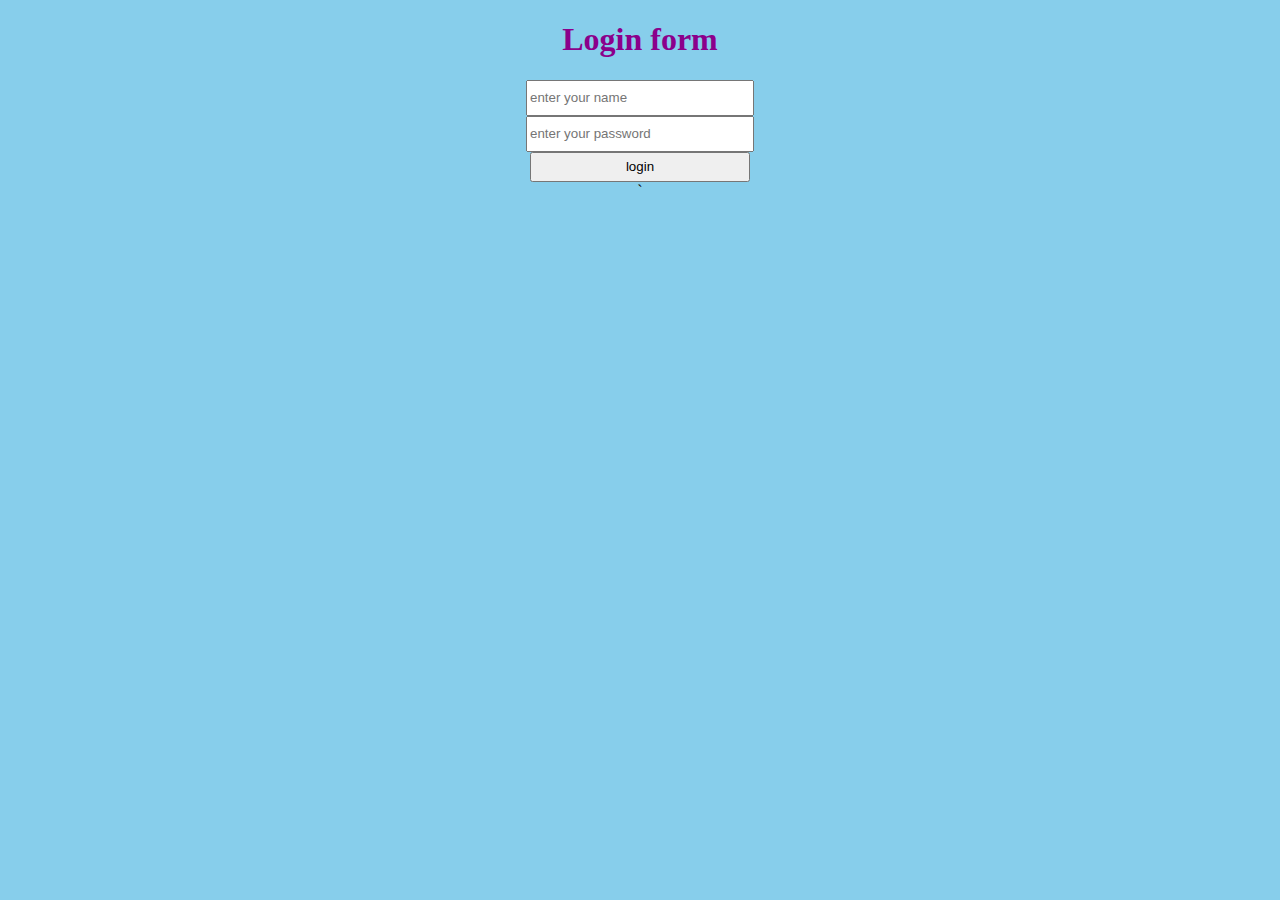
<file: 1index.html>
<!DOCTYPE html>
<html>
    <head>
        <link rel="stylesheet" href="style1.css">
        <title>Login Page</title>
    </head>
    <body>
    <form>
        <h1>Login form</h1>
        <input type="text" placeholder="enter your name"/> <br />
        <input type="password" placeholder="enter your password"/> <br />
        <input type="button" value="login" />
        </form> 
`    </body>
</html>
</file>
<file: style1.css>
body{
    background-color:skyblue;
    text-align: center;
}
h1{
    color: darkmagenta;
}
input{
    height: 30px;
    width: 220px;
}
</file>
